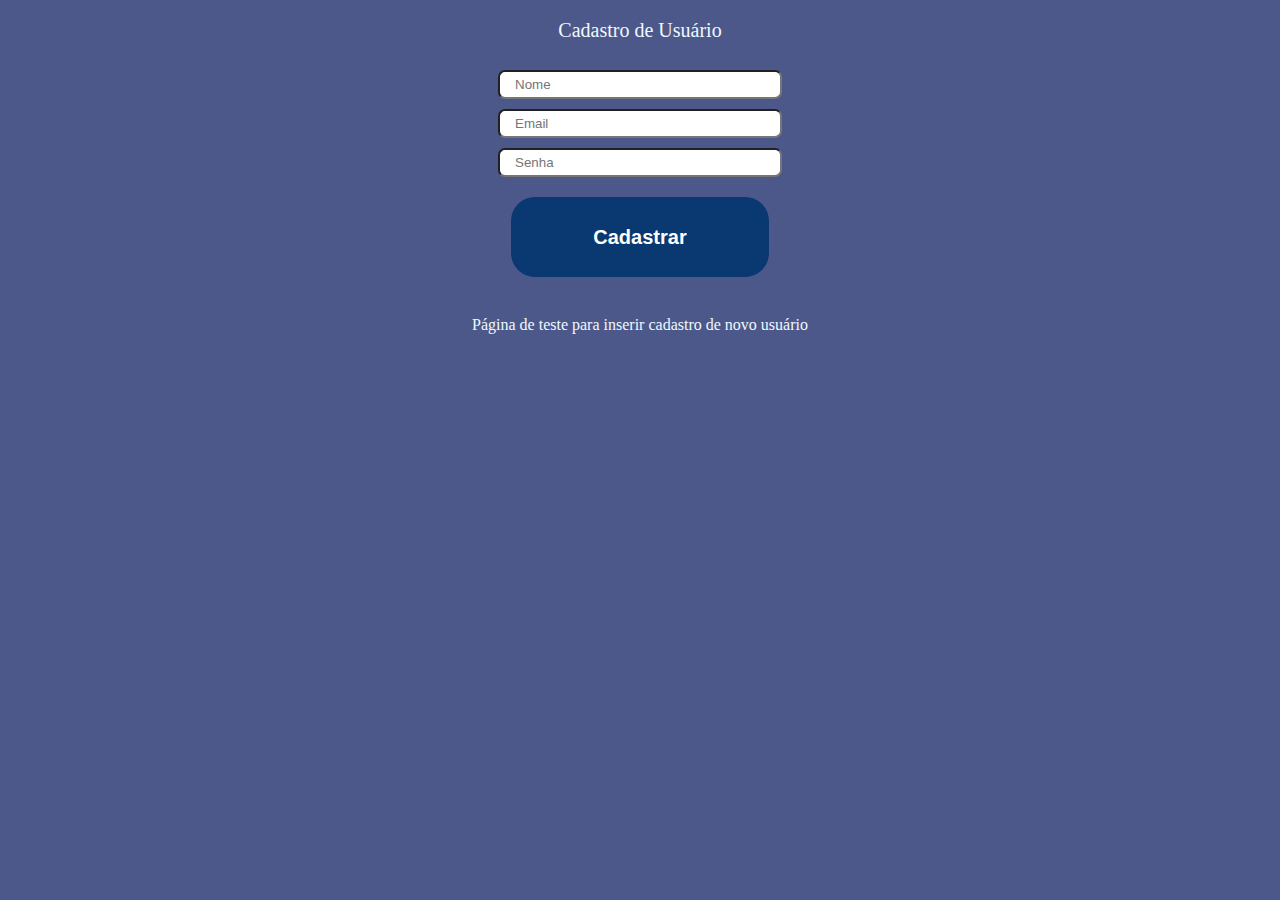
<file: index.html>
<!DOCTYPE html>
<html lang="pt-br">

<head>
    <meta charset='utf-8'>
    <meta http-equiv='X-UA-Compatible' content='IE=edge'>
    <meta name='viewport' content='width=device-width, initial-scale=1'>
    
    <link rel="stylesheet" href="src/css/reset.css">
    <link rel="stylesheet" href="src/css/style.css">

    <title>Controle de Materiais</title>
</head>

<body>
   
    <div class="box">
        <h1>Cadastro de Usuário</h1>
        <form action="form">
            <input type="text" class="nome" placeholder="Nome">
            <input type="text" class="email" placeholder="Email">
            <input type="password" class="senha" placeholder="Senha">
            <button>Cadastrar</button>
        </form>
    </div>

    <div class="texto-msg">
        <p>Página de teste para inserir cadastro de novo usuário</p> 
    </div>
    
</body>

</html>
</file>
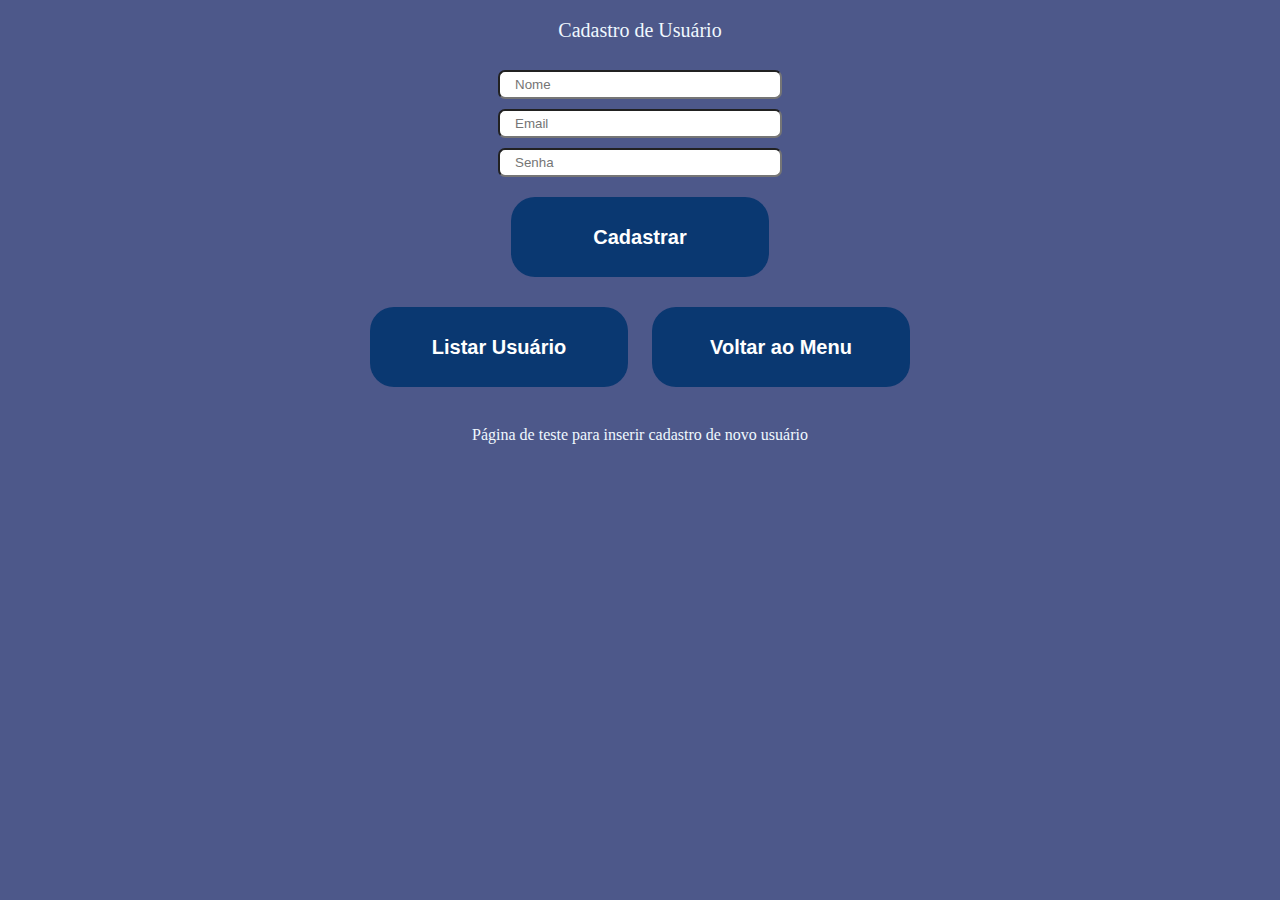
<file: cadastrar-usuario.html>
<!DOCTYPE html>
<html lang="pt-br">

<head>
    <meta charset='utf-8'>
    <meta http-equiv='X-UA-Compatible' content='IE=edge'>
    <meta name='viewport' content='width=device-width, initial-scale=1'>
    
    <link rel="stylesheet" href="src/css/reset.css">
    <link rel="stylesheet" href="src/css/style.css">

    <script src="src/js/cadastroUsuario.js" defer></script>

    <title>Controle de Materiais</title>
</head>

<body>
   
    <div class="box">
        <h1>Cadastro de Usuário</h1>
        <form action="form">
            <input type="text" class="nome" placeholder="Nome">
            <input type="text" class="email" placeholder="Email">
            <input type="password" class="senha" placeholder="Senha">
            <button class="cadastrar" onclick="cadastrar()">Cadastrar</button>
        </form>
        <div class="menu-cadastro-usuario">
            <button class="lista-usuarios" onclick="listarUsuario()">Listar Usuário</button>
            <div class="table-users">
                <table>
                    <thead>
                        <tr>
                            <td>ID</td>
                            <td>Nome</td>
                            <td>Email</td>
                            <td>Senha</td>
                        </tr>
                        <tbody id="table-body">
                            <tr>
                               
                            </tr>
                        </tbody>
                    </thead>
                </table>

            </div>
            <a href="principal.html"><button class="voltar-menu">Voltar ao Menu</button></a>
        </div>
    </div>

    <div class="texto-msg">
        <p>Página de teste para inserir cadastro de novo usuário</p> 
    </div>
    
</body>

</html>
</file>
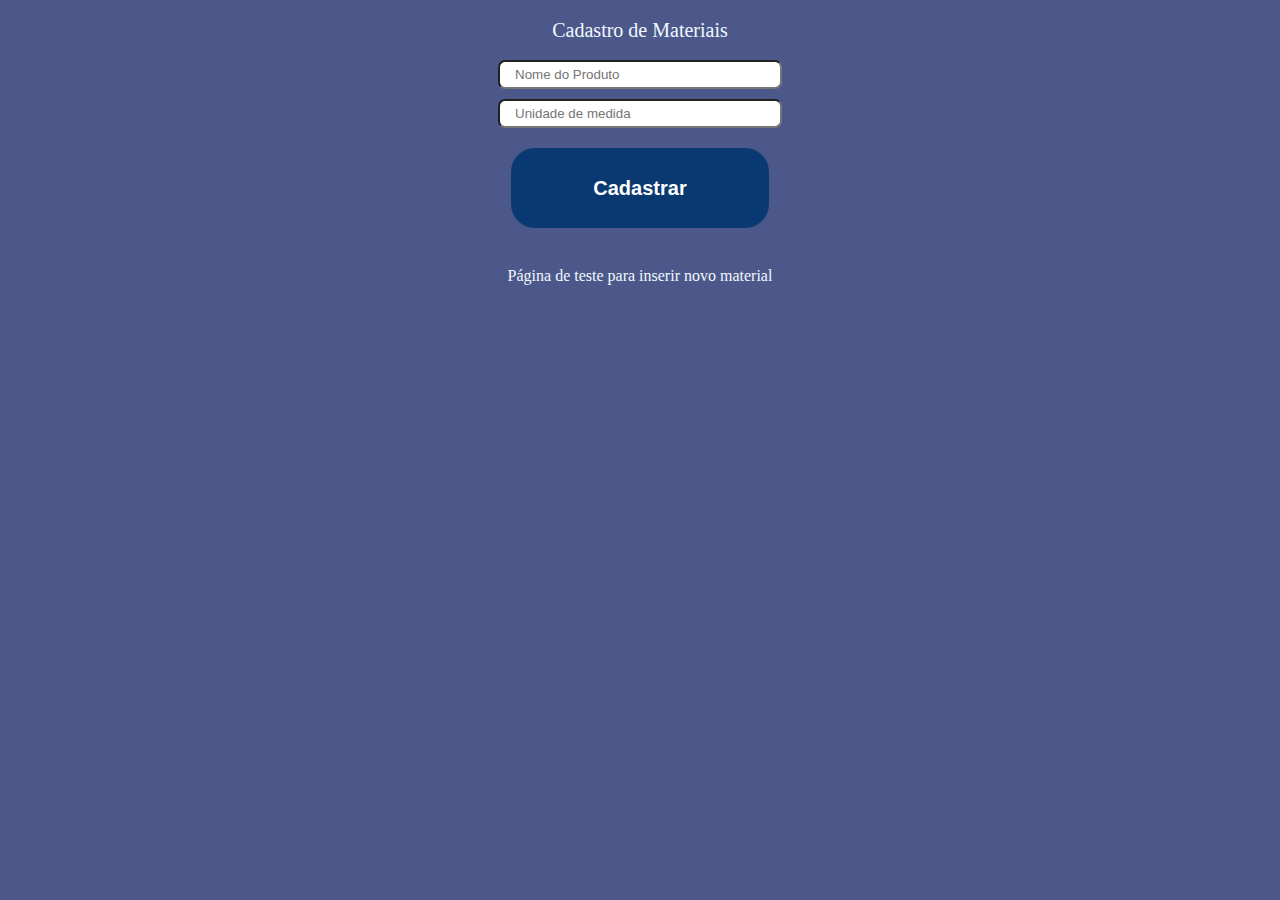
<file: cadastro-materiais.html>
<!DOCTYPE html>
<html lang="pt-br">

<head>
    <meta charset='utf-8'>
    <meta http-equiv='X-UA-Compatible' content='IE=edge'>
    <meta name='viewport' content='width=device-width, initial-scale=1'>
    
    <link rel="stylesheet" href="src/css/reset.css">
    <link rel="stylesheet" href="src/css/style.css">

    <title>Cadastro de Materiais</title>
</head>

<body>
   
    <div class="area-cadastro">
        <h1>Cadastro de Materiais</h1>
        <form action="form-cadastro-material">
            <input type="text" class="nome" placeholder="Nome do Produto">
            <input type="text" class="tipo" placeholder="Unidade de medida">
            <button>Cadastrar</button>
        </form>
        
    </div>
    

    <div class="texto-msg">
        <p>Página de teste para inserir novo material</p> 
    </div>
    
</body>

</html>
</file>
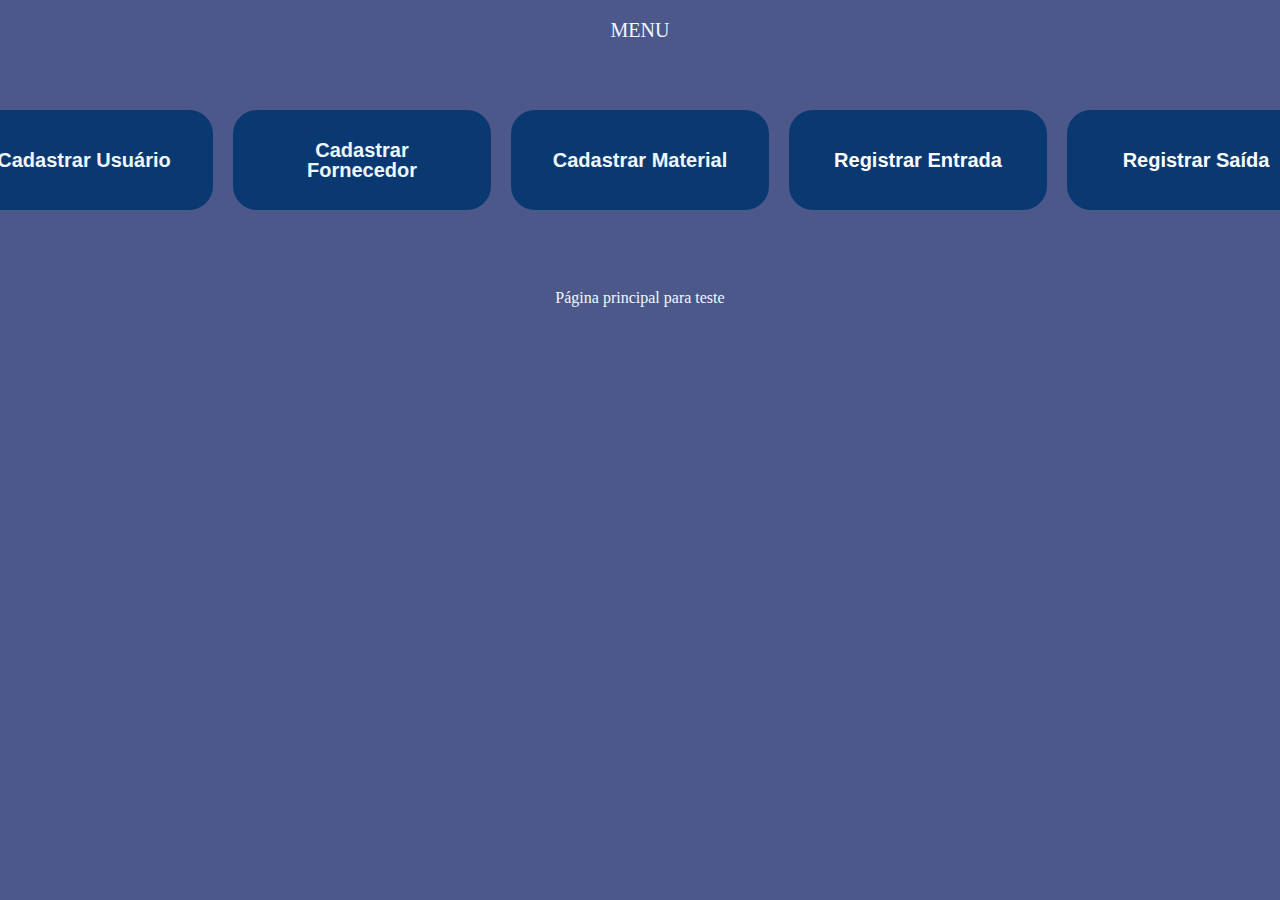
<file: principal.html>
<!DOCTYPE html>
<html lang="pt-br">

<head>
    <meta charset='utf-8'>
    <meta http-equiv='X-UA-Compatible' content='IE=edge'>
    <meta name='viewport' content='width=device-width, initial-scale=1'>
    
    <link rel="stylesheet" href="src/css/reset.css">
    <link rel="stylesheet" href="src/css/style.css">
    <script src="src/js/script.js" defer></script>

    <title>Menu Principal</title>
</head>

<body>

    
   
    <div class="menu">
        <h1>MENU</h1>
        <div class="buttons">
            <button><a href="cadastrar-usuario.html">Cadastrar Usuário</a></button>
            <button><a href="cadastrar-fornecedor.html">Cadastrar Fornecedor</a></button>
            <button><a href="cadastro-materiais.html">Cadastrar Material</a></button>
            <button class="button-opcao-entrada" onclick="registrarEntrada()">Registrar Entrada</button>
            <button class="button-opcao-saida" onclick="registrarSaida()">Registrar Saída</button>
        </div>
    </div>
    <div class="registra-entrada-saida">
        <div class="area-cadastro">
            <h1>Registro de Entrada de Materiais</h1>
            <form action="form-entrada-materiais">
                <input id="ent-mat" type="text" class="cod-produto" placeholder="Código do Produto">
                <input id="ent-mat" type="text" class="nome" placeholder="Nome do Produto">
                <input id="ent-mat" type="text" class="medida" placeholder="Unidade: (ex: Kg)">
                <input id="ent-mat" type="text" class="quantidade" placeholder="Quantidade">
                <input id="ent-mat" type="text" class="valor-unitario" placeholder="Valor unitário">
                <input id="ent-mat" type="text" class="data-entrada" placeholder="Data da entrada">
                <input id="ent-mat" type="text" class="fornecedor" placeholder="Fornecedor">
                
            </form>
            <div class="buttons-menu">
                <button onclick="salvarEntradaMaterial()">Salvar</button>
                <button onclick="limparEntrada()">Limpar</button>
                <button class="voltar-menu"><a href="principal.html">Voltar ao Menu</a></button>
            </div>
        </div>

        <div class="area-saida">
            <h1>Registro de Saída de Materiais</h1>
            <form action="form-saida-materiais">
                <input id="saida-mat" type="text" class="saida-cod-produto" placeholder="Código do Produto">
                <input id="saida-mat" type="text" class="saida-nome" placeholder="Nome do Produto">
                <input id="saida-mat" type="text" class="saida-medida" placeholder="Unidade: (ex: Kg)">
                <input id="saida-mat" type="text" class="saida-quantidade" placeholder="Quantidade">
                <input id="saida-mat" type="text" class="saida-valor-unitario" placeholder="Valor unitário">
                <input id="saida-mat" type="text" class="saida-data-entrada" placeholder="Data da entrada">
                <input id="saida-mat" type="text" class="saida-fornecedor" placeholder="Fornecedor">
                
            </form>
            <div class="buttons-menu">
                <button onclick="salvarSaidaMaterial()">Salvar</button>
                <button onclick="limparSaida()">Limpar</button>
                <button class="voltar-menu"><a href="principal.html">Voltar ao Menu</a></button>
            </div>
        </div>
        
    </div>
    <div class="texto-msg">
        <p>Página principal para teste</p> 
    </div>
    
</body>

</html>
</file>
<file: src/css/style.css>
body{
    background-color: rgb(77, 88, 138);
}

h1{
    font-size: 20px;
    font-weight: 20px;
    text-align: center;
    margin: 20px 0 20px 0;
    color: aliceblue;
}

.box, form{
   
    gap: 10px;
    display: flex;
    flex-direction: column;
    justify-content: center;
    align-items: center;
}

input{
    width: 250px;
    height: 25px;
    border-radius: 7px;
    padding: 0 15px 0 15px;
}

button {    
    border-radius: 3px;
    border: none;
    font-size: 20px;
	font-weight: bold;
	line-height: 19px;
	line-height: 100%;
	vertical-align: top;
	width: 258px;
	height: hug(67px);
	border-radius: 24px;
    margin: 10px;
	padding: 30px;
	gap: 15px;
	color: #FFFFFF;
	background: #0A3871;
    text-align: center;
    transition: 0.3s all;
	cursor: pointer;

}

button:hover{
    background: #29467E;
	transform: scale(1.1);
	color: #FFFFFF;
}

.texto-msg, p {
    color: aliceblue;
    margin: 30px 10px;
    text-align: center;
}

 .area-cadastro, .area-saida{
    gap: 1px;
    display: inline;
    flex-direction: column;
    justify-content: center;
    align-items: center;
}

.menu{
    display: flex;
    flex-direction: column;
    justify-content: center;
    align-items: center;
}

.entrada-saida, .buttons{
    margin: 30px;
    padding: 10px;
}

.buttons{
   
    display: flex;
   
}

a{
    text-decoration: none;
    color: aliceblue;
    
}

.menu-cadastro-material{
    display: flex;
    justify-content: center;
}

table{
    background: #FFFFFF;
	border-collapse: collapse;
	border: 1px solid rgb(248, 246, 246);
	width: 100%;
}

table th{
	background-color: #f7f7f7;
	border: 1px solid rgb(240, 240, 240);
}

table th, td{
	border: 1px solid #CCC;
	padding: 5px 5px;
	text-align: center;
}
</file>
